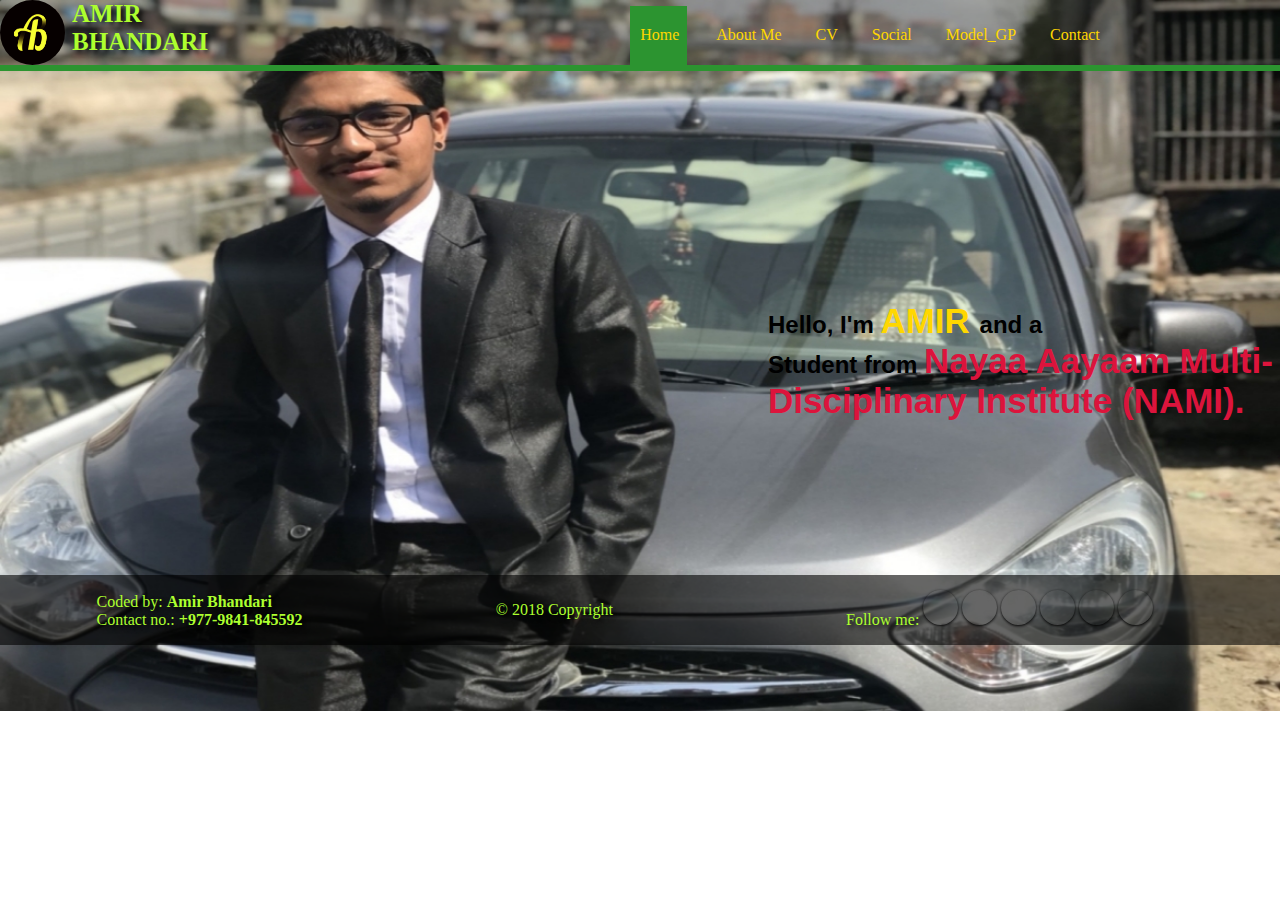
<file: index.html>
<!DOCTYPE html>
<html>
<head> 
<!-- <meta> tag will allow us to make responsive design -->
	<meta charset="utf-8">
	 <meta name="viewport" content="width=device-width, initial-scale=1.0">  
	<title>Welcome</title>
	<!-- <link> tag is used for linking with another HTML document and an external resource CSS stylesheets  -->
	<link rel="stylesheet" type="text/css" href="style.css">
	<link rel="stylesheet" type="text/css" href="http://code.ionicframework.com/ionicons/2.0.1/css/ionicons.min.css">
	<link rel="shortcut icon" type="image/jpg" href="images/fav.png">

</head>
<body class="indexbody">
<!-- <header> tag is used for introductory content. -->
	<header>
	<a href="index.html"><img class="headerlogo" src="images/fav.png"></a>
	<h5>AMIR <br>BHANDARI</h5>
	<nav>
		<!-- <ul> tag is used to create unordered lists. 
		-->
			<ul class="menu">
				<li><a class="homebox" href="index.html">Home </a></li>
				<li><a href="about.html">About Me</a></li>
 				<li><a href="cv.html">CV</a></li>
 				<li><a href="social.html">Social</a></li>
				<li><a href="modelgp.html" target="_blank">Model_GP</a></li>
				<li><a href="contact.html">Contact</a></li>
			</ul>
		</nav>
	</header>
	<div class="bord"></div>
	<div class="hpsent"> 
		<h2>Hello, I'm <span style="color:gold">AMIR </span>
		and a <br>Student from <span style="color:crimson"> Nayaa Aayaam Multi-Disciplinary Institute (NAMI).</span></h2>
	</div>

	<footer>
		<div class="code">
			<p>Coded by: <b>Amir Bhandari</b><br>	
			Contact no.:<b> +977-9841-845592</b>
		</div>
		<div class="cfoot">&copy; 2018 Copyright</div>
			<ul class="ulsite">Follow me:
			<li class="lisite"><a href="http://www.facebook.com/deitylad" target="_blank"><i class="ion-social-facebook"></i></a> </li>			
			<li class="lisite"><a href="https://www.instagram.com/kodex_kenner" target="_blank"><i class="ion-social-instagram"></i></a> </li>
			<li class="lisite"><a href="https://plus.google.com/111239801970114059286" target="_blank"><i class="ion-social-googleplus"></i></a> </li>
			<li class="lisite"><a href="https://www.twitter.com/m3_amirbh" target="_blank"><i class="ion-social-twitter"></i></a> </li>
			<li class="lisite"><a href="https://www.linkedin.com/in/amir-bhandari-79bb7315a/" target="_blank"><i class="ion-social-linkedin"></i></a> </li>
			<li class="lisite"><a href="https://github.com/mecoder01" target="_blank"><i class="ion-social-github"></i></a></li>
		</ul>
	</footer>
</body>
</html>
</file>
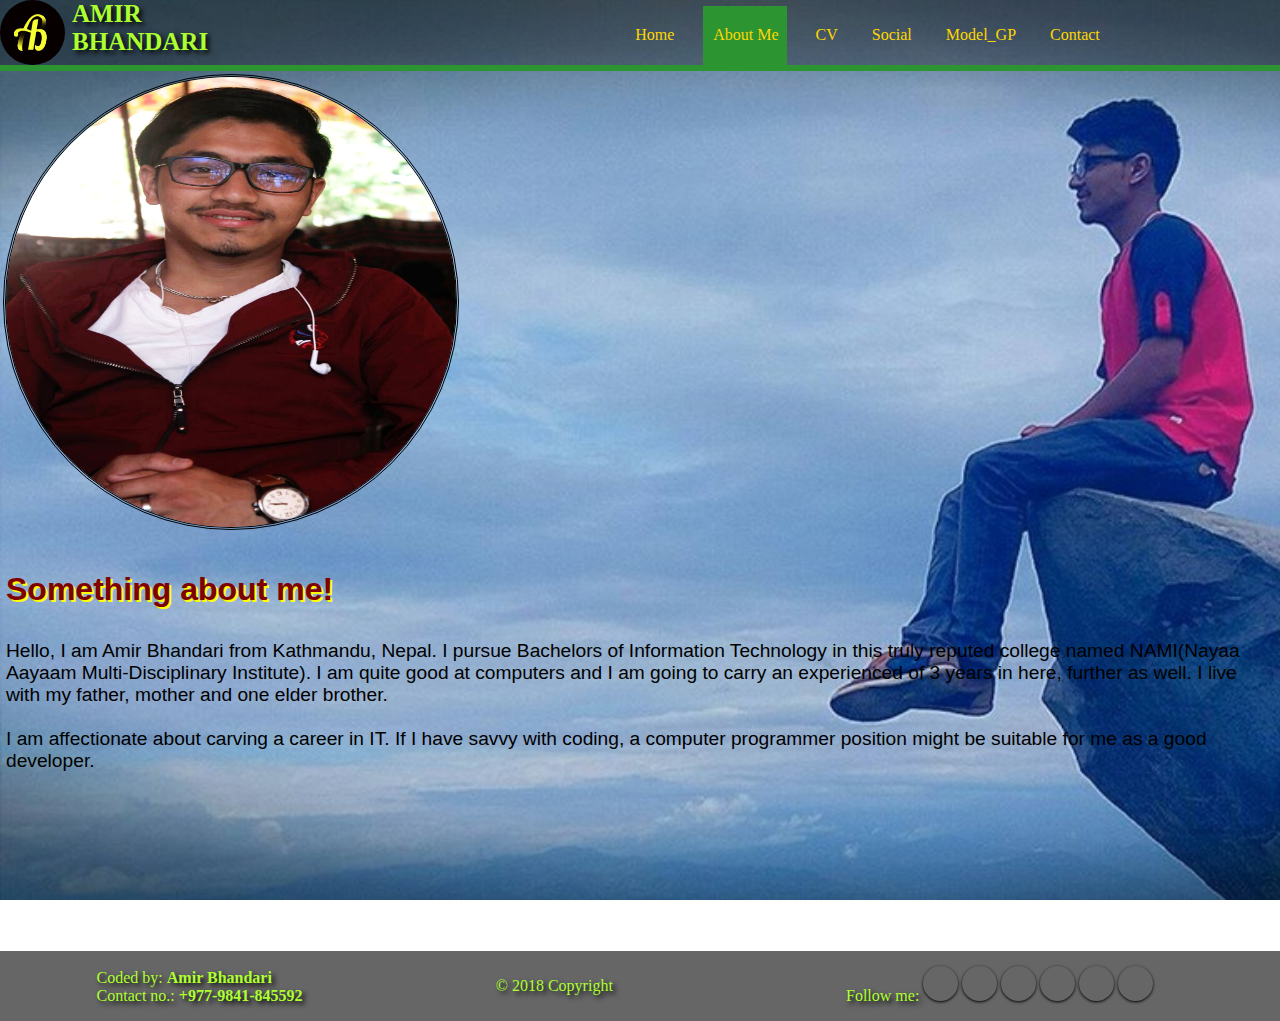
<file: about.html>
<!DOCTYPE html>
<html>
<head> 
<!-- <meta> tag will allow us to make responsive design -->
	<meta charset="utf-8">
	 <meta name="viewport" content="width=device-width, initial-scale=1.0">  
	<title>About Me</title>
	<!-- <link> tag is used for linking with another HTML document and an external resource CSS stylesheets  -->
	<link rel="stylesheet" type="text/css" href="style.css">
	<link rel="stylesheet" type="text/css" href="http://code.ionicframework.com/ionicons/2.0.1/css/ionicons.min.css">
	<link rel="shortcut icon" type="image/jpg" href="images/fav.png">
</head>
<body class="aboutbody">
<!-- <header> tag is used for introductory content. -->
	<header>
		<a href="index.html" class="hedlog"> <img class="headerlogo" src="images/fav.png"> </a>
		<h5>AMIR <br>BHANDARI</h5>
		<!-- <nav> tag is section of page used for navigating a links within the current document or other document. -->
		<nav>  
		<!-- <ul> tag is used to create unordered lists.-->
			<ul class="menu">
				<li><a href="index.html">Home </a></li>
				<li><a class="aboutbox" href="about.html">About Me</a></li>
 				<li><a href="cv.html">CV</a></li>
 				<li><a href="social.html">Social</a></li>
				<li><a href="modelgp.html" target="_blank">Model_GP</a></li>
				<li><a href="contact.html">Contact</a></li>
			</ul>
		</nav>
	</header>
	<div class="bord"></div>
	<!-- <div> tag is used for enclosing other pages and divides into different section. -->
	<section class="aboutsect">
	<img class="picture" src="images/meamir.jpg">
		<div class="sentence">
		<h3>Something about me!</h3>
			<p>Hello, I am Amir Bhandari from Kathmandu, Nepal. I pursue Bachelors of Information Technology in this truly reputed college named NAMI(Nayaa Aayaam Multi-Disciplinary Institute). I am quite good at computers and I am going to carry an experienced of 3 years in here, further as well. I live with my father, mother and one elder brother.
			<br><br>
			I am affectionate about carving a career in IT. If I have savvy with coding, a computer programmer position might be suitable for me as a good developer.
			</font></p>
		</div>
		
	</section>
	<!-- <footer> tag is used as a footer for a report or document -->
	<footer>
		<div class="code">
			<p>Coded by: <b>Amir Bhandari</b><br>	
			Contact no.:<b> +977-9841-845592</b>
		</div>
		<div class="cfoot">&copy; 2018 Copyright</div>
		
			<ul class="ulsite">Follow me:
			<li class="lisite"><a href="http://www.facebook.com/deitylad" target="_blank"><i class="ion-social-facebook"></i></a> </li>			
			<li class="lisite"><a href="https://www.instagram.com/kodex_kenner" target="_blank"><i class="ion-social-instagram"></i></a> </li>
			<li class="lisite"><a href="https://plus.google.com/111239801970114059286" target="_blank"><i class="ion-social-googleplus"></i></a> </li>
			<li class="lisite"><a href="https://www.twitter.com/m3_amirbh" target="_blank"><i class="ion-social-twitter"></i></a> </li>
			<li class="lisite"><a href="https://www.linkedin.com/in/amir-bhandari-79bb7315a/" target="_blank"><i class="ion-social-linkedin"></i></a> </li>
			<li class="lisite"><a href="https://github.com/mecoder01" target="_blank"><i class="ion-social-github"></i></a></li>

		</ul>
	</footer>
	</body>
	</html>
</file>
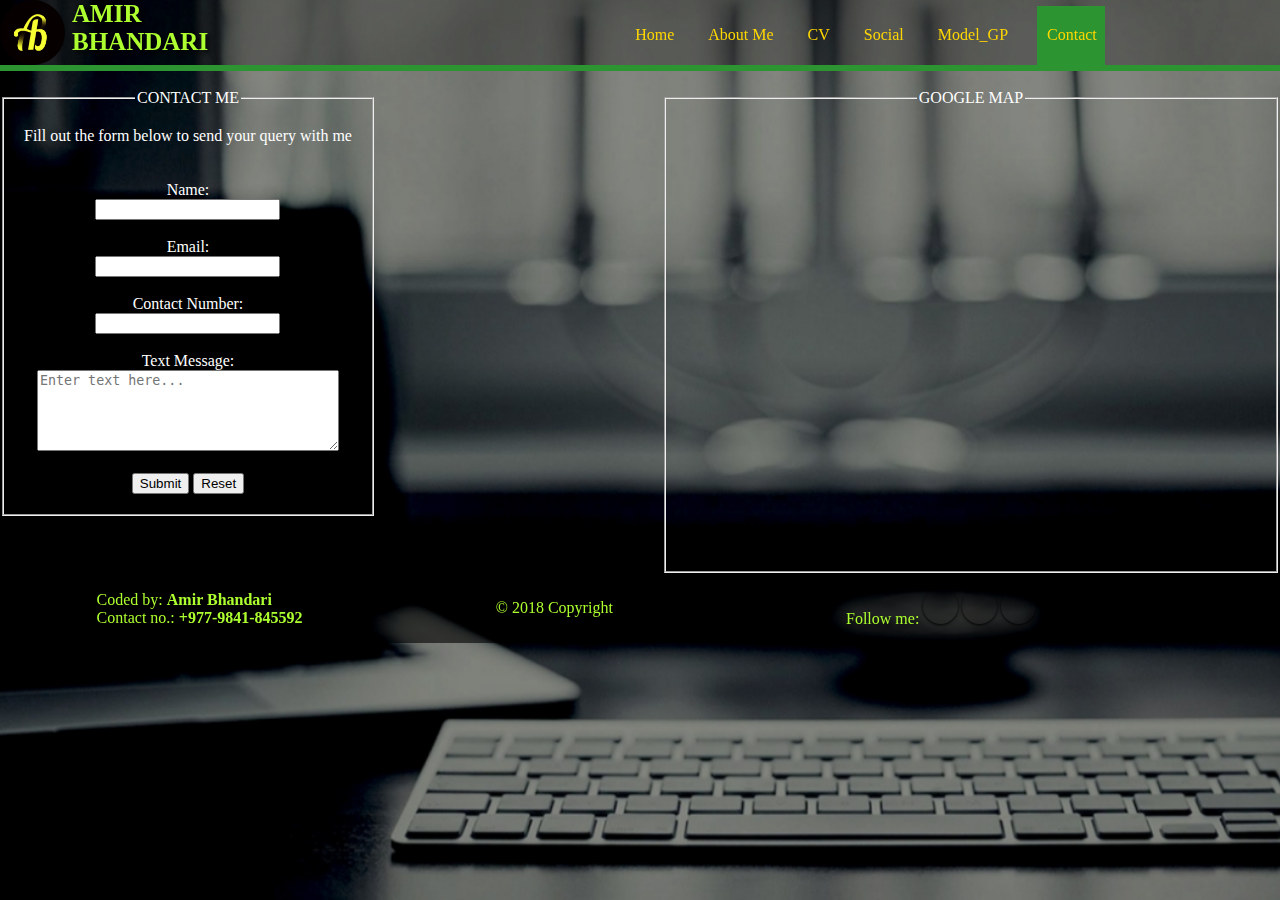
<file: contact.html>
<!DOCTYPE html>
<html>
<head> 
<!-- <meta> tag will allow us to make responsive design -->
	<meta charset="utf-8">
	 <meta name="viewport" content="width=device-width, initial-scale=1.0">  
	<title>Contact</title>
	<!-- <link> tag is used for linking with another HTML document and an external resource CSS stylesheets  -->
	<link rel="stylesheet" type="text/css" href="style.css">
	<link rel="stylesheet" type="text/css" href="http://code.ionicframework.com/ionicons/2.0.1/css/ionicons.min.css">
	<link rel="shortcut icon" type="image/jpg" href="images/fav.png">
</head>
<body class="contactbody">
<!-- <header> tag is used for introductory content. -->

	<header>
		<a href="index.html"><img class="headerlogo" src="images/fav.png"></a>
		<h5>AMIR <br>BHANDARI</h5>
			<nav>
		<!-- <ul> tag is used to create unordered lists.-->
			<ul class="menu">
				<li><a href="index.html">Home </a></li>
				<li><a href="about.html">About Me</a></li>
 				<li><a href="cv.html">CV</a></li>
 				<li><a href="social.html">Social</a></li>
				<li><a href="modelgp.html" target="_blank">Model_GP</a></li>
				<li><a class="contactbox" href="contact.html">Contact</a></li>
			</ul>
		</nav>
	</header>
	<div class="bord"></div><br>
	<section class="contactsect">
	<fieldset>
	<legend>CONTACT ME</legend>
	Fill out the form below to send your query with me<br><br><br>
	<form action="mailto:someone@example.com" method="post" enctype="text/plain"  class="fill"> 
			Name:<br>
			<input type="text" name="firstname"><br><br>
			Email:<br>
			<input type="text" name="email"><br><br>
			Contact Number:<br>
			<input type="tel" name="usertel"><br><br>
			Text Message:<br>
			<textarea name="comment" form="usrform" cols="35" rows="5" placeholder="Enter text here..." ></textarea><br><br>
			<input type="Submit" name="Submit" value="Submit">	
			<input type="Reset" name="Reset" value="Reset">
		</form>
	</fieldset>
	<fieldset class="gmap">
	<legend>GOOGLE MAP</legend>
	<iframe src="https://www.google.com/maps/embed?pb=!1m18!1m12!1m3!1d3531.393148132415!2d85.35794201460997!3d27.736017330839267!2m3!1f0!2f0!3f0!3m2!1i1024!2i768!4f13.1!3m3!1m2!1s0x39eb1be3ffffffff%3A0x49beb53adcf876b6!2sGreen+Valley!5e0!3m2!1sen!2snp!4v1523283495646" width="600" height="450" frameborder="0" style="border:0" allowfullscreen></iframe></fieldset>
	</section>
	
	<footer>
		<div class="code">
			<p>Coded by: <b>Amir Bhandari</b><br>	
			Contact no.:<b> +977-9841-845592</b>
		</div>
		<div class="cfoot">&copy; 2018 Copyright</div>
			<ul class="ulsite">Follow me:
			<li class="lisite"><a href="http://www.facebook.com/deitylad" target="_blank"><i class="ion-social-facebook"></i></a> </li>			
			<li class="lisite"><a href="https://www.instagram.com/kodex_kenner" target="_blank"><i class="ion-social-instagram"></i></a> </li>
			<li class="lisite"><a href="https://plus.google.com/111239801970114059286" target="_blank"><i class="ion-social-googleplus"></i></a> </li>
			<li class="lisite"><a href="https://www.twitter.com/m3_amirbh" target="_blank"><i class="ion-social-twitter"></i></a> </li>
			<li class="lisite"><a href="https://www.linkedin.com/in/amir-bhandari-79bb7315a/" target="_blank"><i class="ion-social-linkedin"></i></a> </li>
			<li class="lisite"><a href="https://github.com/mecoder01" target="_blank"><i class="ion-social-github"></i></a></li>
		</ul>
	</footer>
</body>
</html>
</file>
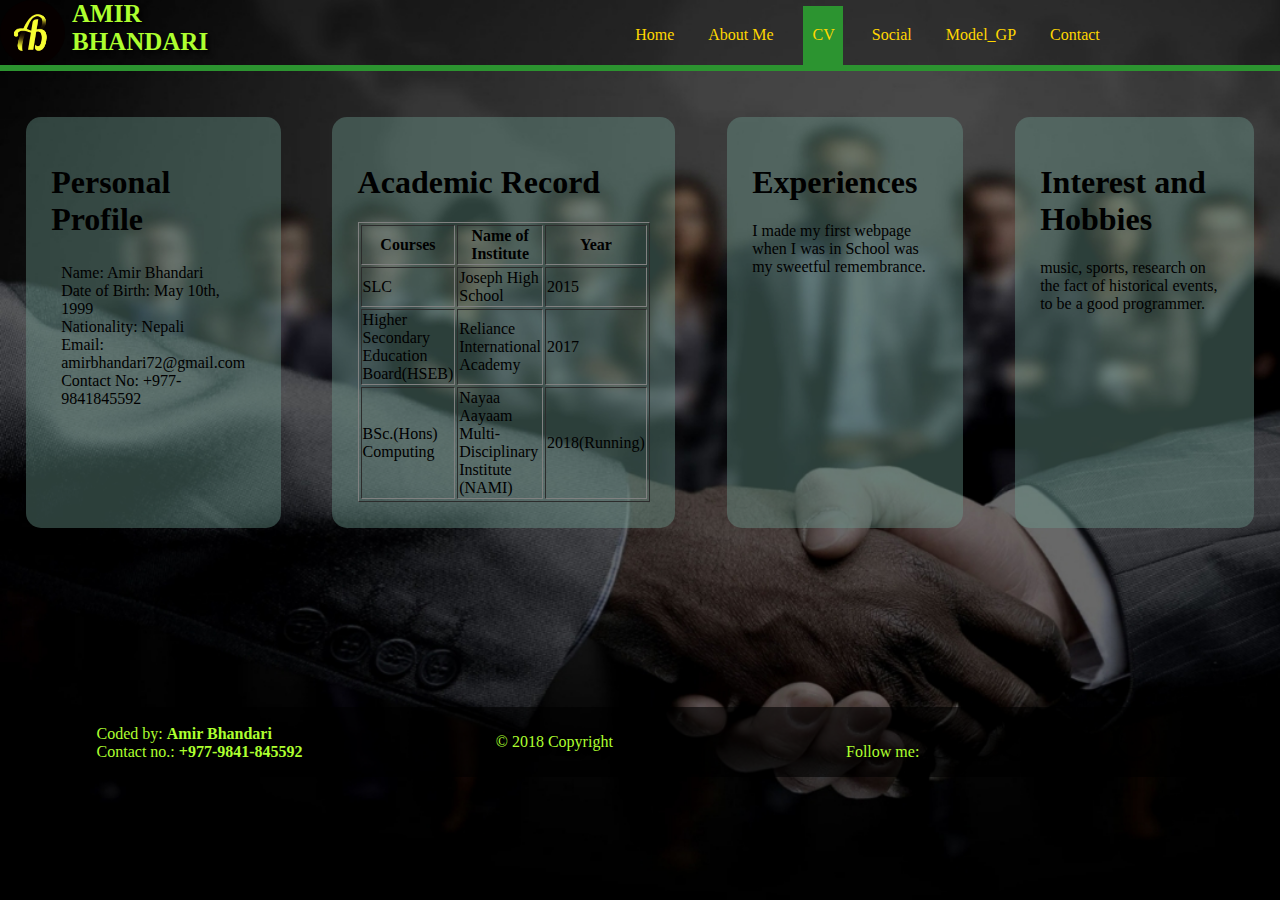
<file: cv.html>
<!DOCTYPE html>
<html>
<head> 
<!-- <meta> tag will allow us to make responsive design -->
	<meta charset="utf-8">
	 <meta name="viewport" content="width=device-width, initial-scale=1.0">  
	<title>CV</title>
	<!-- <link> tag is used for linking with another HTML document and an external resource CSS stylesheets  -->
	<link rel="stylesheet" type="text/css" href="style.css">
	<link rel="stylesheet" type="text/css" href="http://code.ionicframework.com/ionicons/2.0.1/css/ionicons.min.css">
	<link rel="shortcut icon" type="image/jpg" href="images/fav.png">
</head>
<body class="cvbody">
<!-- <header> tag is used for introductory content. -->
	<header>
		<a href="index.html"> <img class="headerlogo" src="images/fav.png"> </a>
		<h5>AMIR <br>BHANDARI</h5>
			<nav>
		<!-- <ul> tag is used to create unordered lists.-->
			<ul class="menu">
				<li><a href="index.html">Home </a></li>
				<li><a href="about.html">About Me</a></li>
 				<li><a class="cvbox" href="cv.html">CV</a></li>
 				<li><a href="social.html">Social</a></li>
				<li><a href="modelgp.html" target="_blank">Model_GP</a></li>
				<li><a href="contact.html">Contact</a></li>
			</ul>
		</nav>
	</header>
	<div class="bord"></div>
	<section class="cvsect">
	<article class="profile">
		<h1>Personal Profile</h1>
		<ul class="myprofile">
			<li>Name: Amir Bhandari</li>
			<li>Date of Birth: May 10th, 1999</li>
			<li>Nationality: Nepali</li>
			<li>Email: amirbhandari72@gmail.com</li>
			<li>Contact No: +977-9841845592</li>
		</ul>
	</article>
	<article class="academic">
		<h1>Academic Record</h1>
		<table style="width:100%" border="1">
			<tr>
	 		   <th>Courses</th>
	 		   <th>Name of Institute</th>
	 		   <th>Year</th>
			</tr>

			<tr>
    			<td>SLC</td>
   				<td>Joseph High School</td>
    			<td>2015</td>
 			</tr>
			<tr>
				<td>Higher Secondary Education Board(HSEB)</td>
				<td>Reliance International Academy</td>
				<td>2017</td>
			</tr>
			<tr>
				<td>BSc.(Hons) Computing</td>
				<td>Nayaa Aayaam Multi-Disciplinary Institute (NAMI)</td>
				<td>2018(Running)</td>
			</tr>
		</table> 
	</article>
	<article class="experience">
		<h1>Experiences</h1>
			I made my first webpage when I was in School was my sweetful remembrance.
			


	</article>
	<article class="interest">
		<h1>Interest and Hobbies</h1>
			music, sports, research on the fact of historical events, to be a good programmer.
	</article>	
	</section>	
	<footer>
		<div class="code">
			<p>Coded by: <b>Amir Bhandari</b><br>	
			Contact no.:<b> +977-9841-845592</b>
		</div>
		<div class="cfoot">&copy; 2018 Copyright</div>	
			<ul class="ulsite">Follow me:
			<li class="lisite"><a href="http://www.facebook.com/deitylad" target="_blank"><i class="ion-social-facebook"></i></a> </li>			
			<li class="lisite"><a href="https://www.instagram.com/kodex_kenner" target="_blank"><i class="ion-social-instagram"></i></a> </li>
			<li class="lisite"><a href="https://plus.google.com/111239801970114059286" target="_blank"><i class="ion-social-googleplus"></i></a> </li>
			<li class="lisite"><a href="https://www.twitter.com/m3_amirbh" target="_blank"><i class="ion-social-twitter"></i></a> </li>
			<li class="lisite"><a href="https://www.linkedin.com/in/amir-bhandari-79bb7315a/" target="_blank"><i class="ion-social-linkedin"></i></a> </li>
			<li class="lisite"><a href="https://github.com/mecoder01" target="_blank"><i class="ion-social-github"></i></a></li>
		</ul>
	</footer>
</body>
</html>
</file>
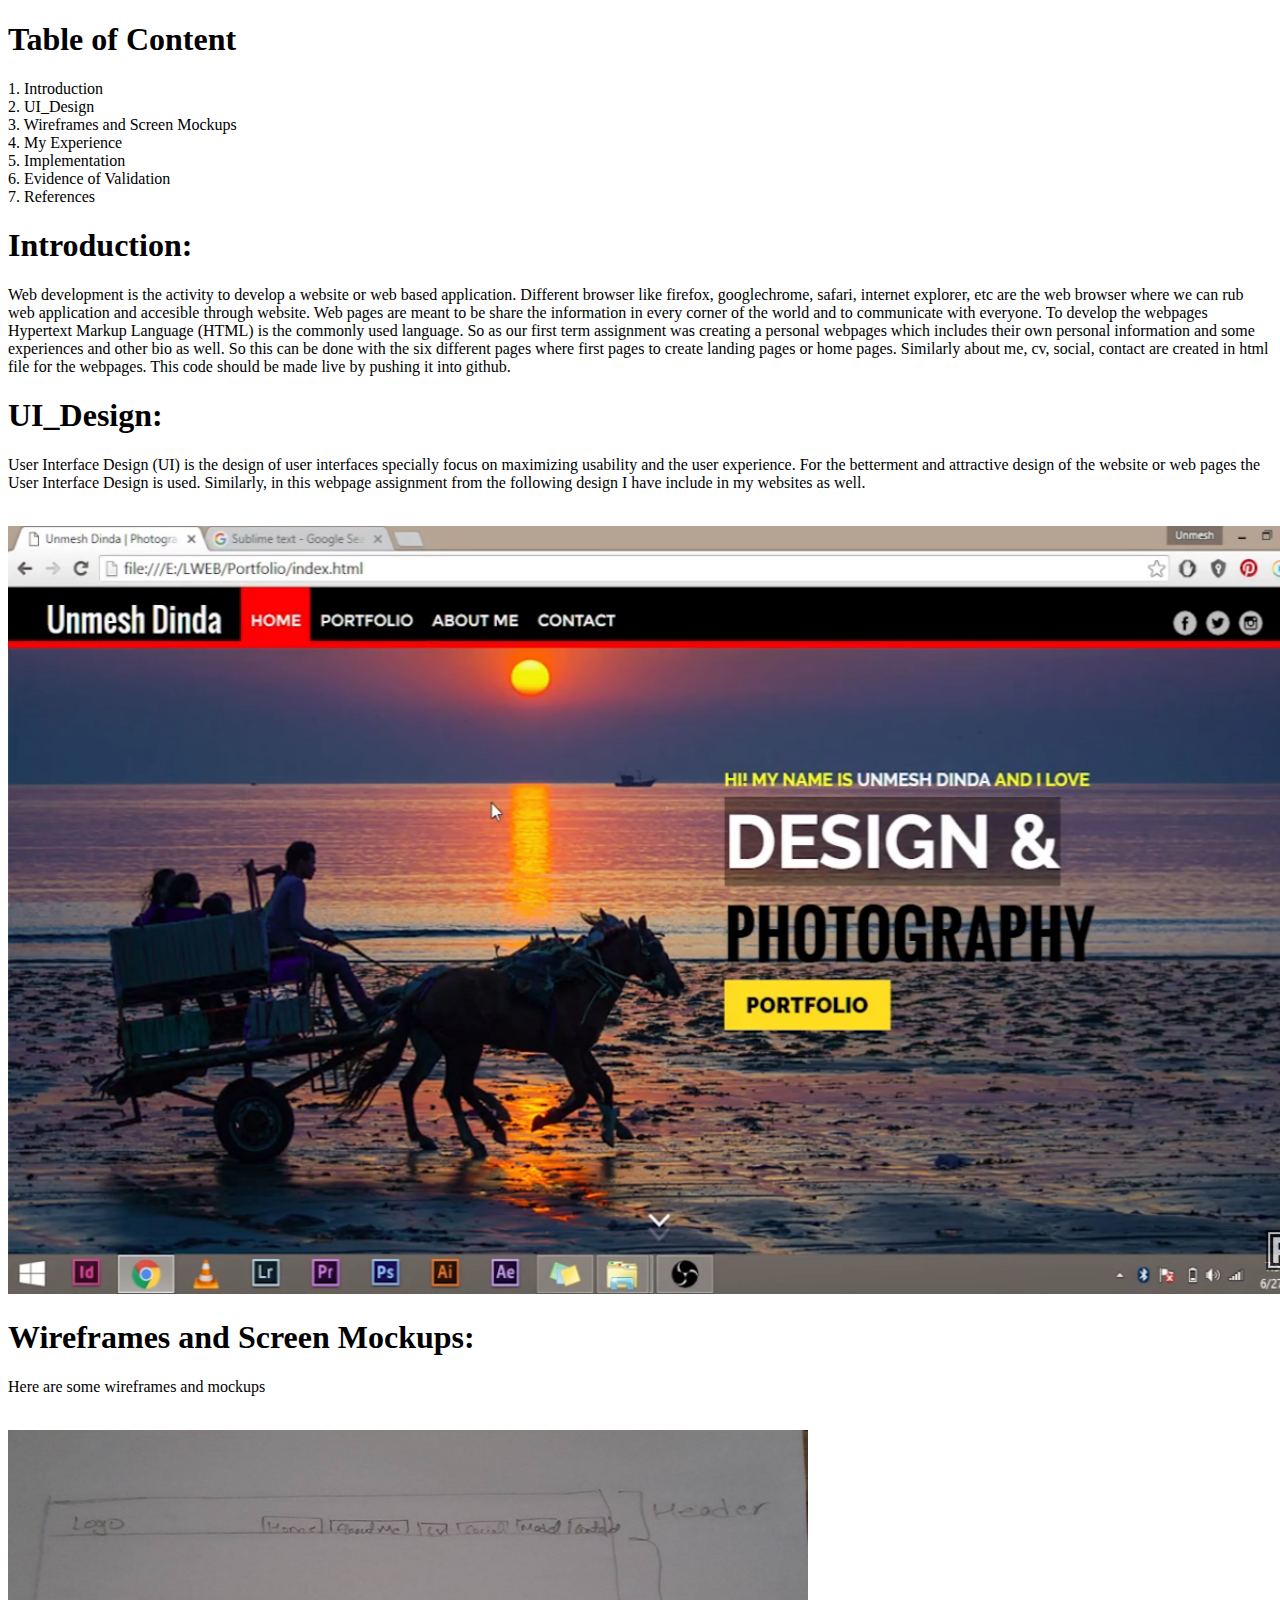
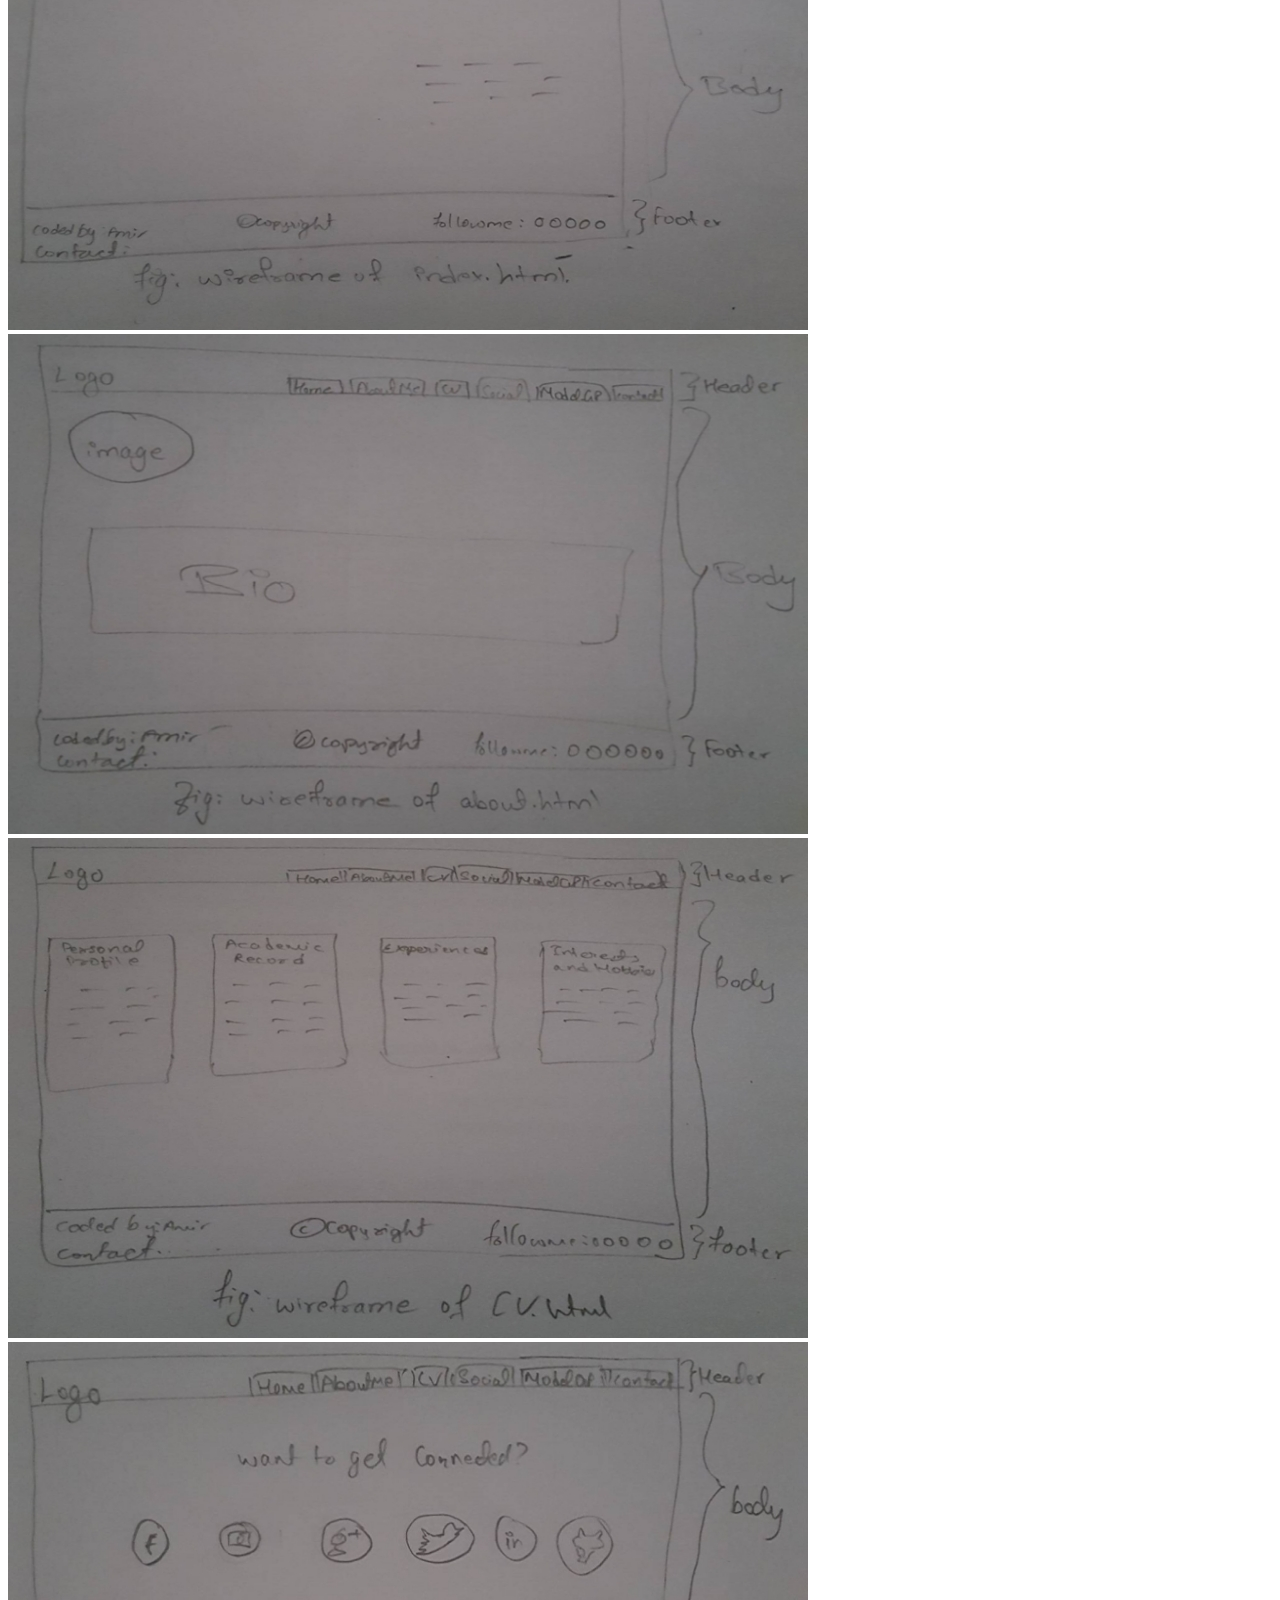
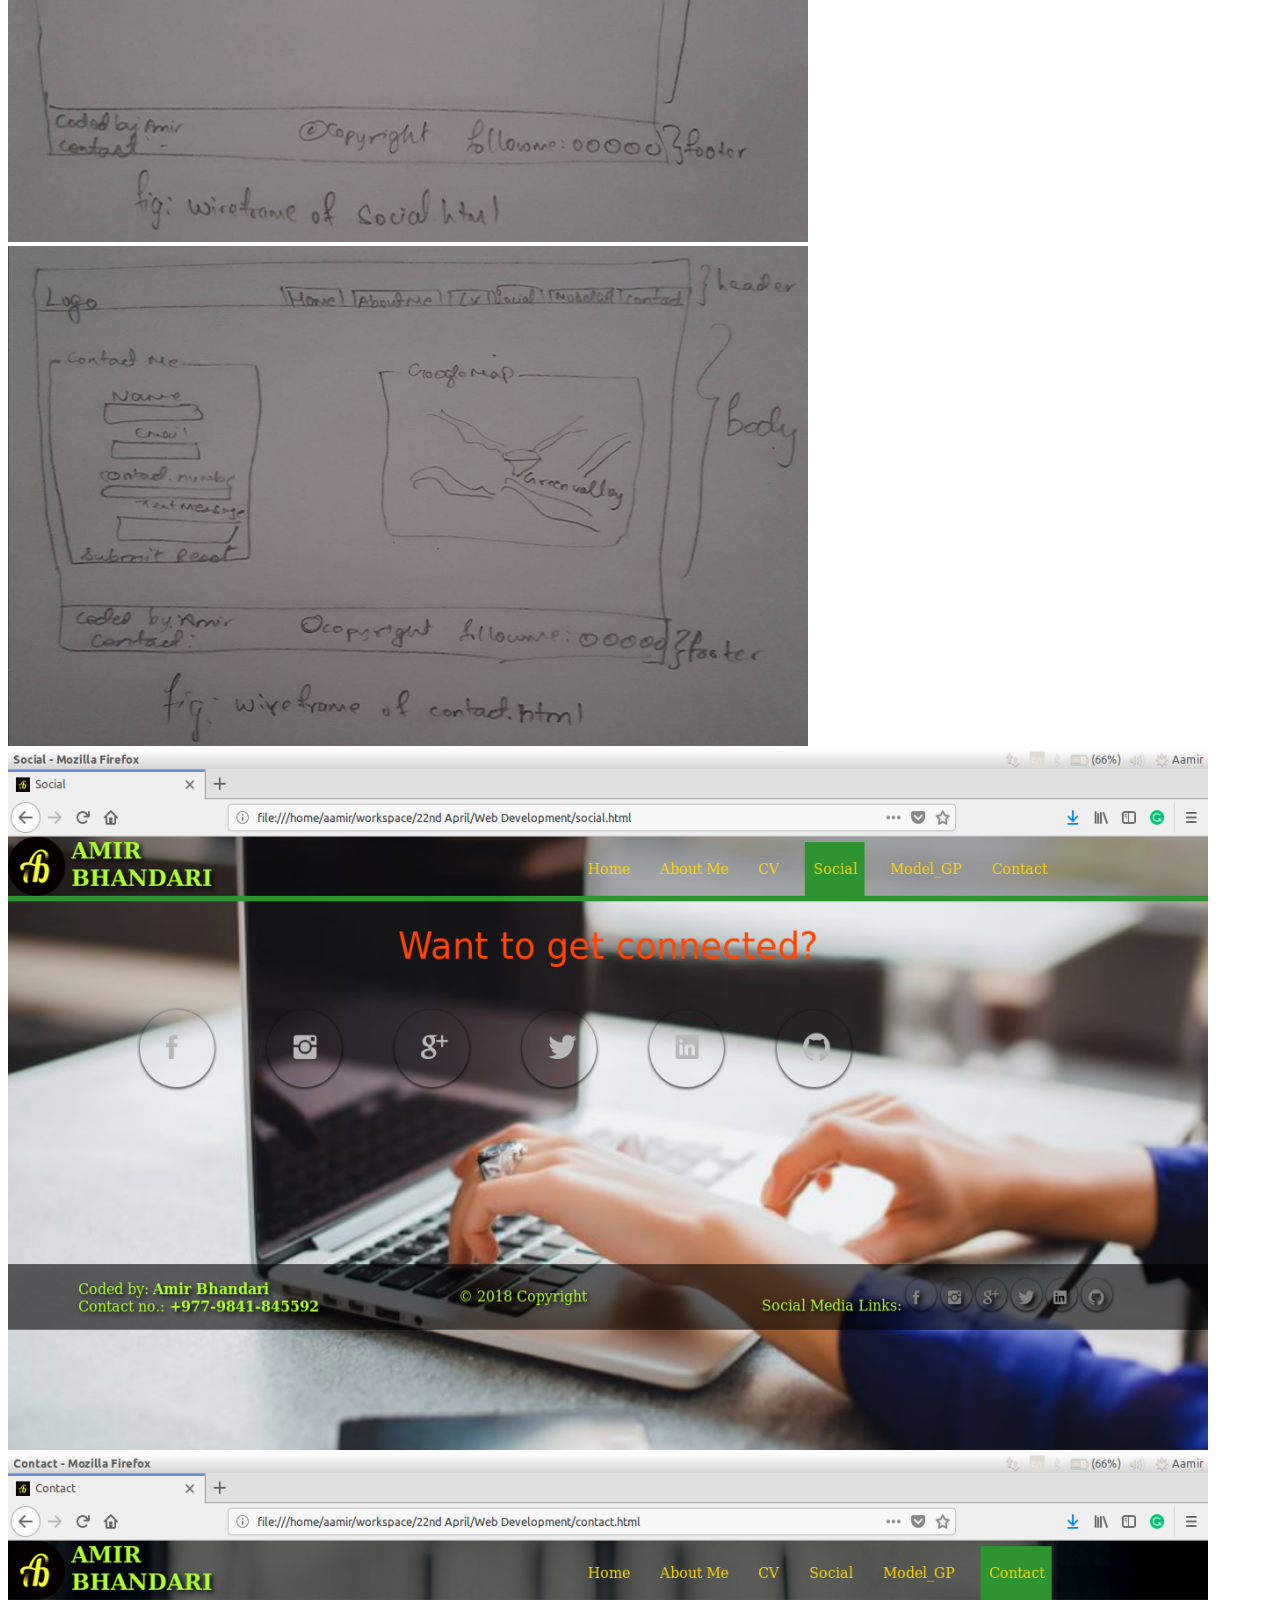
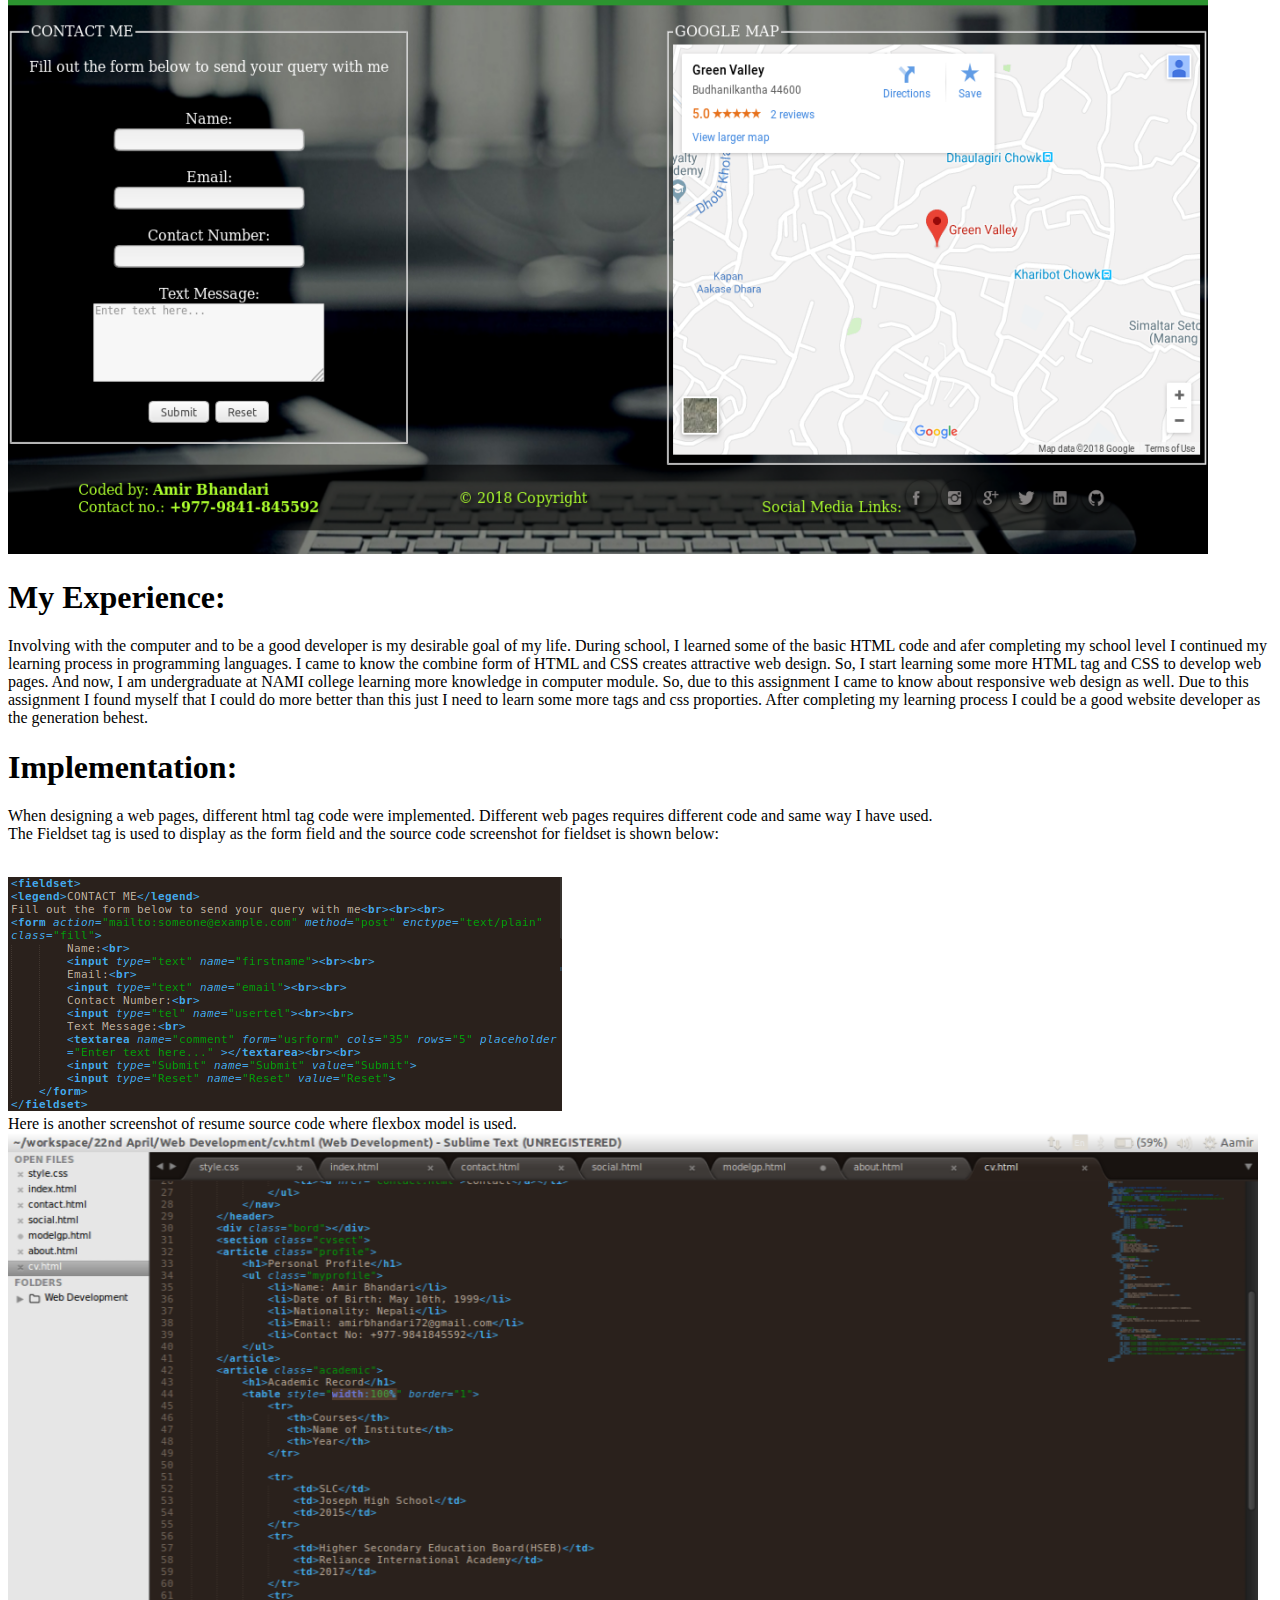
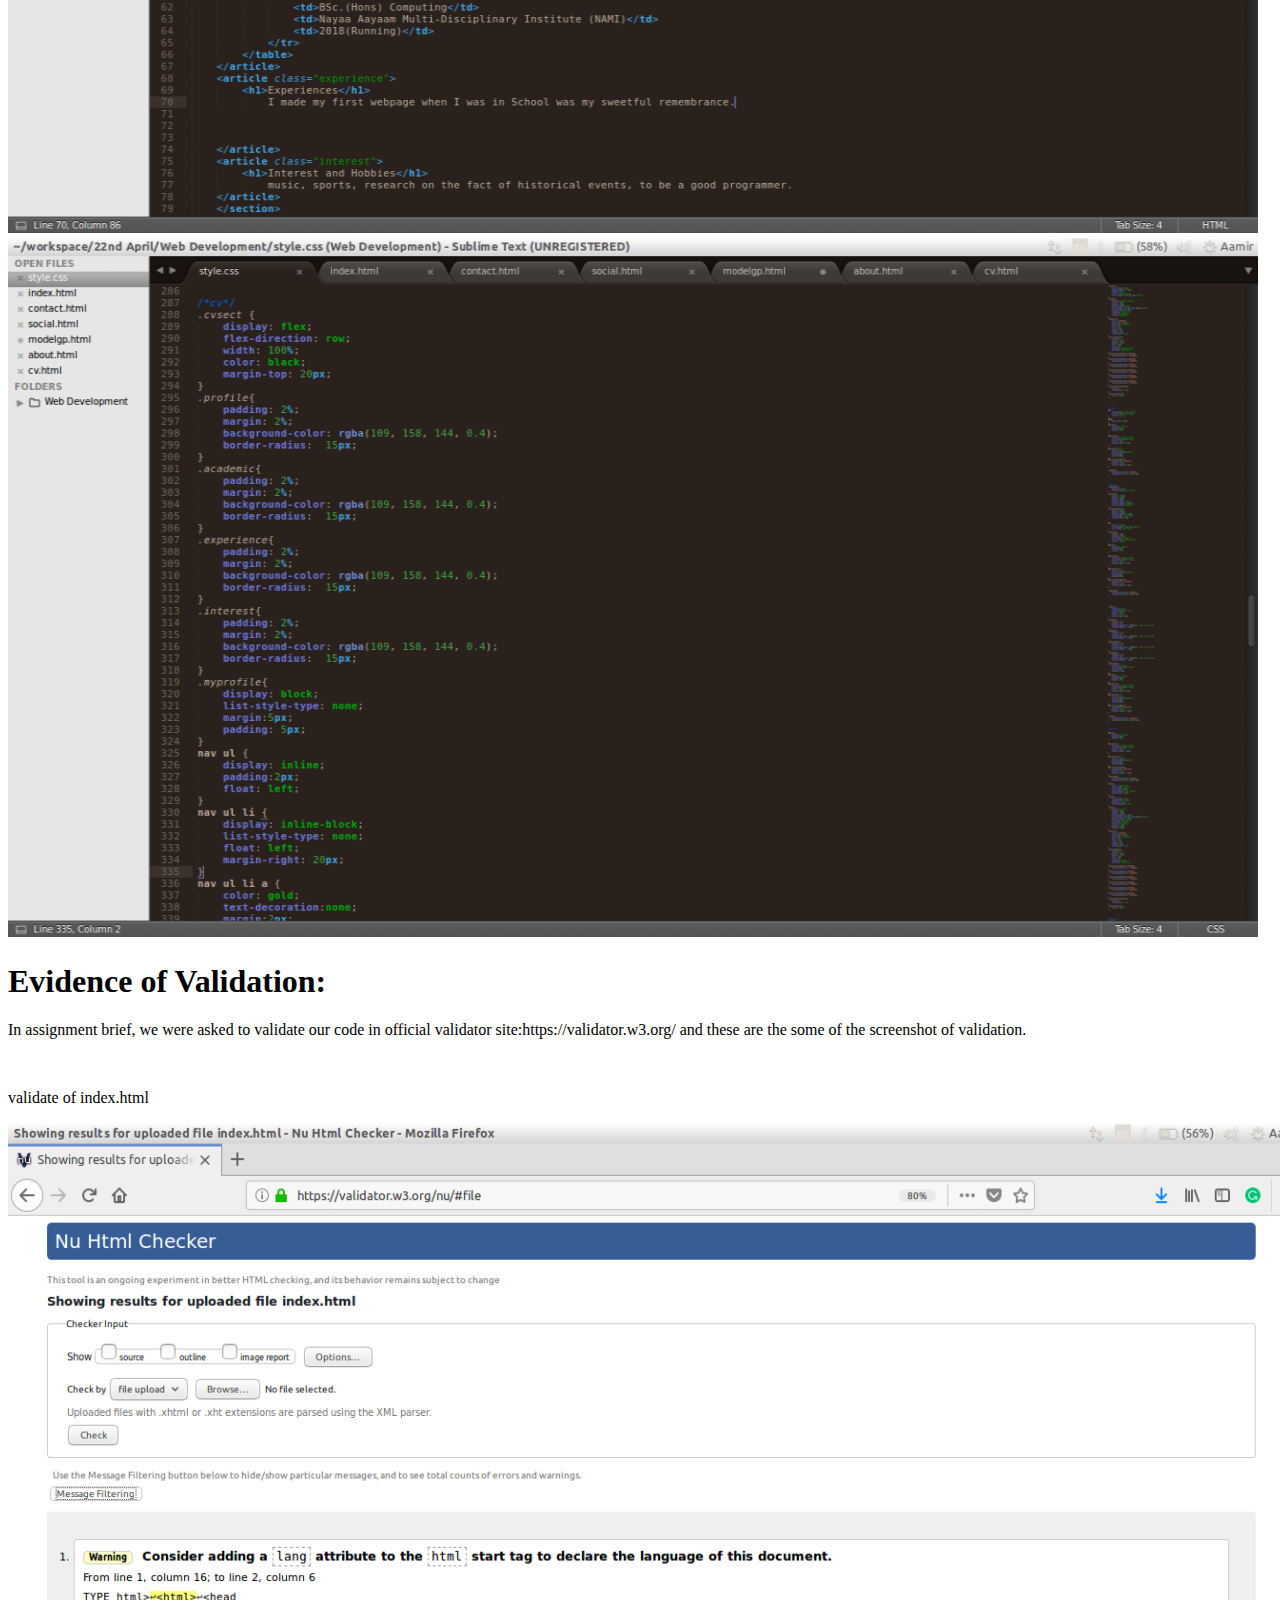
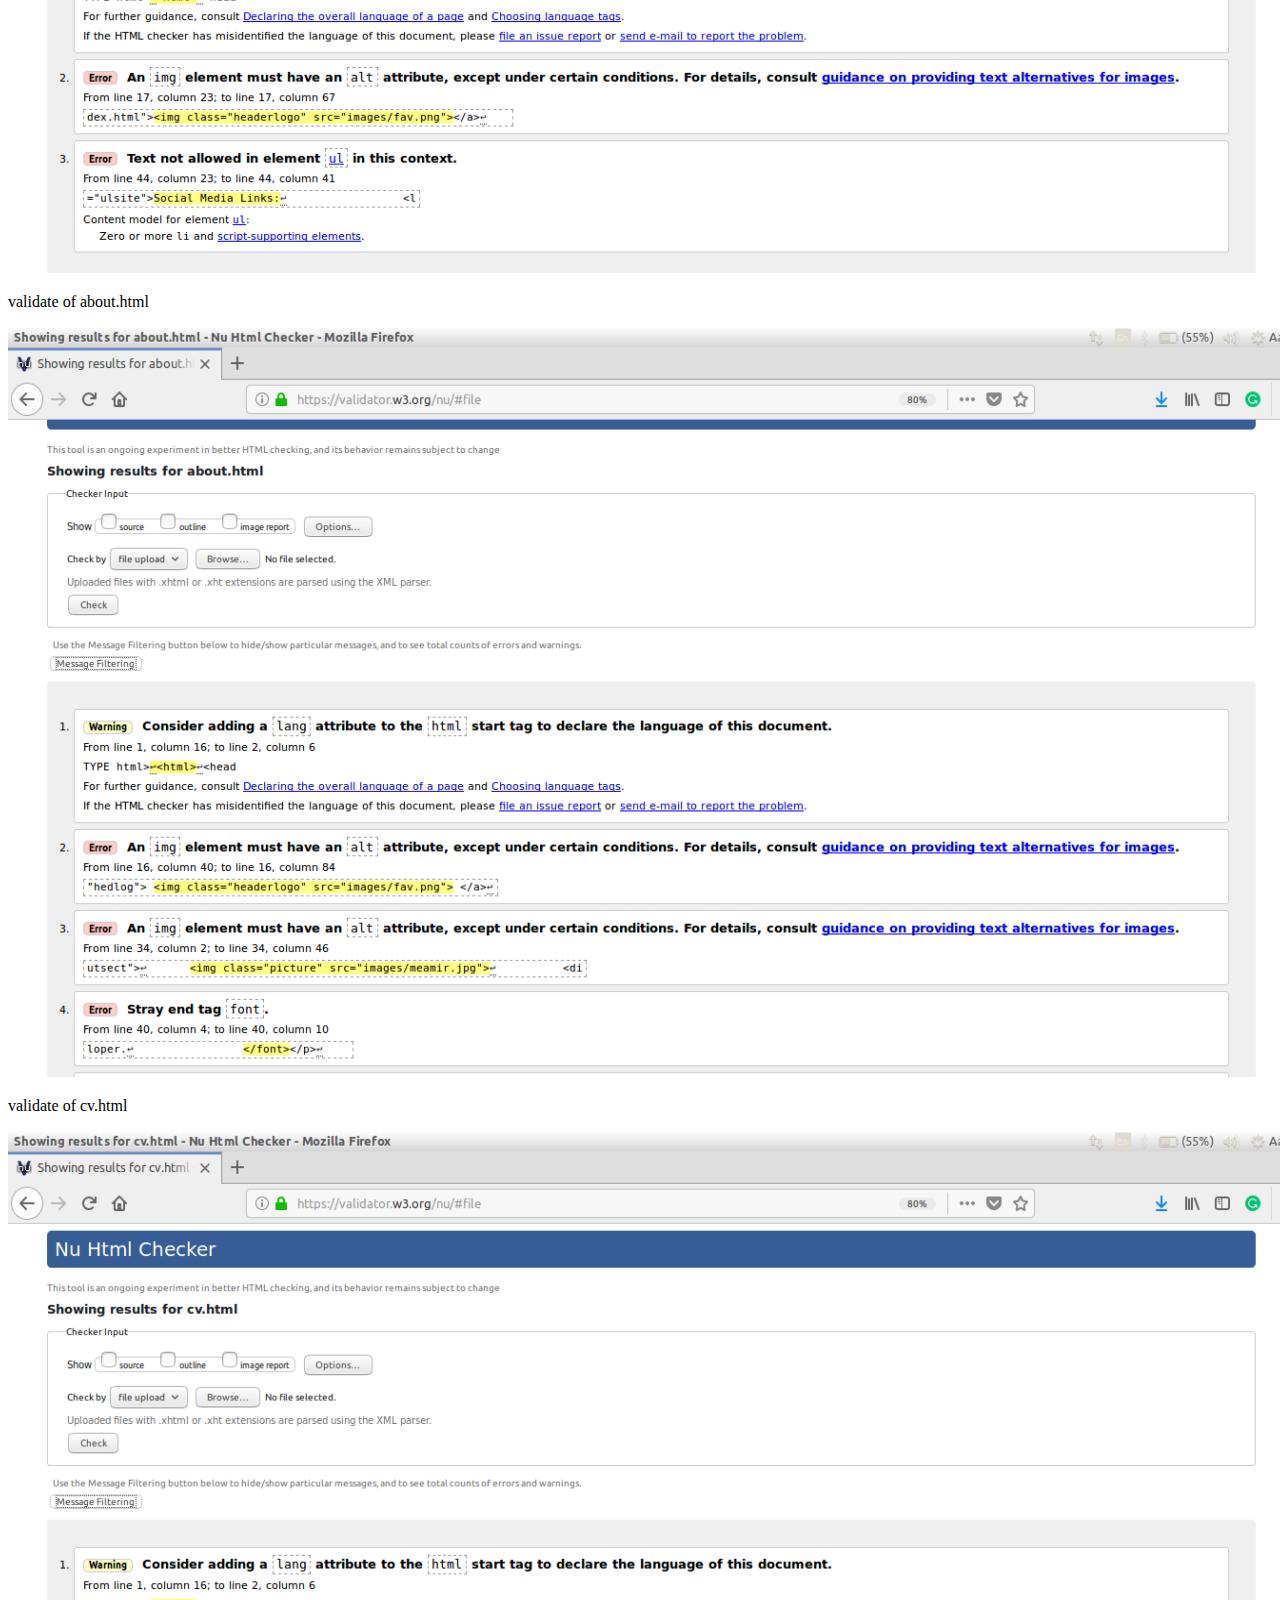
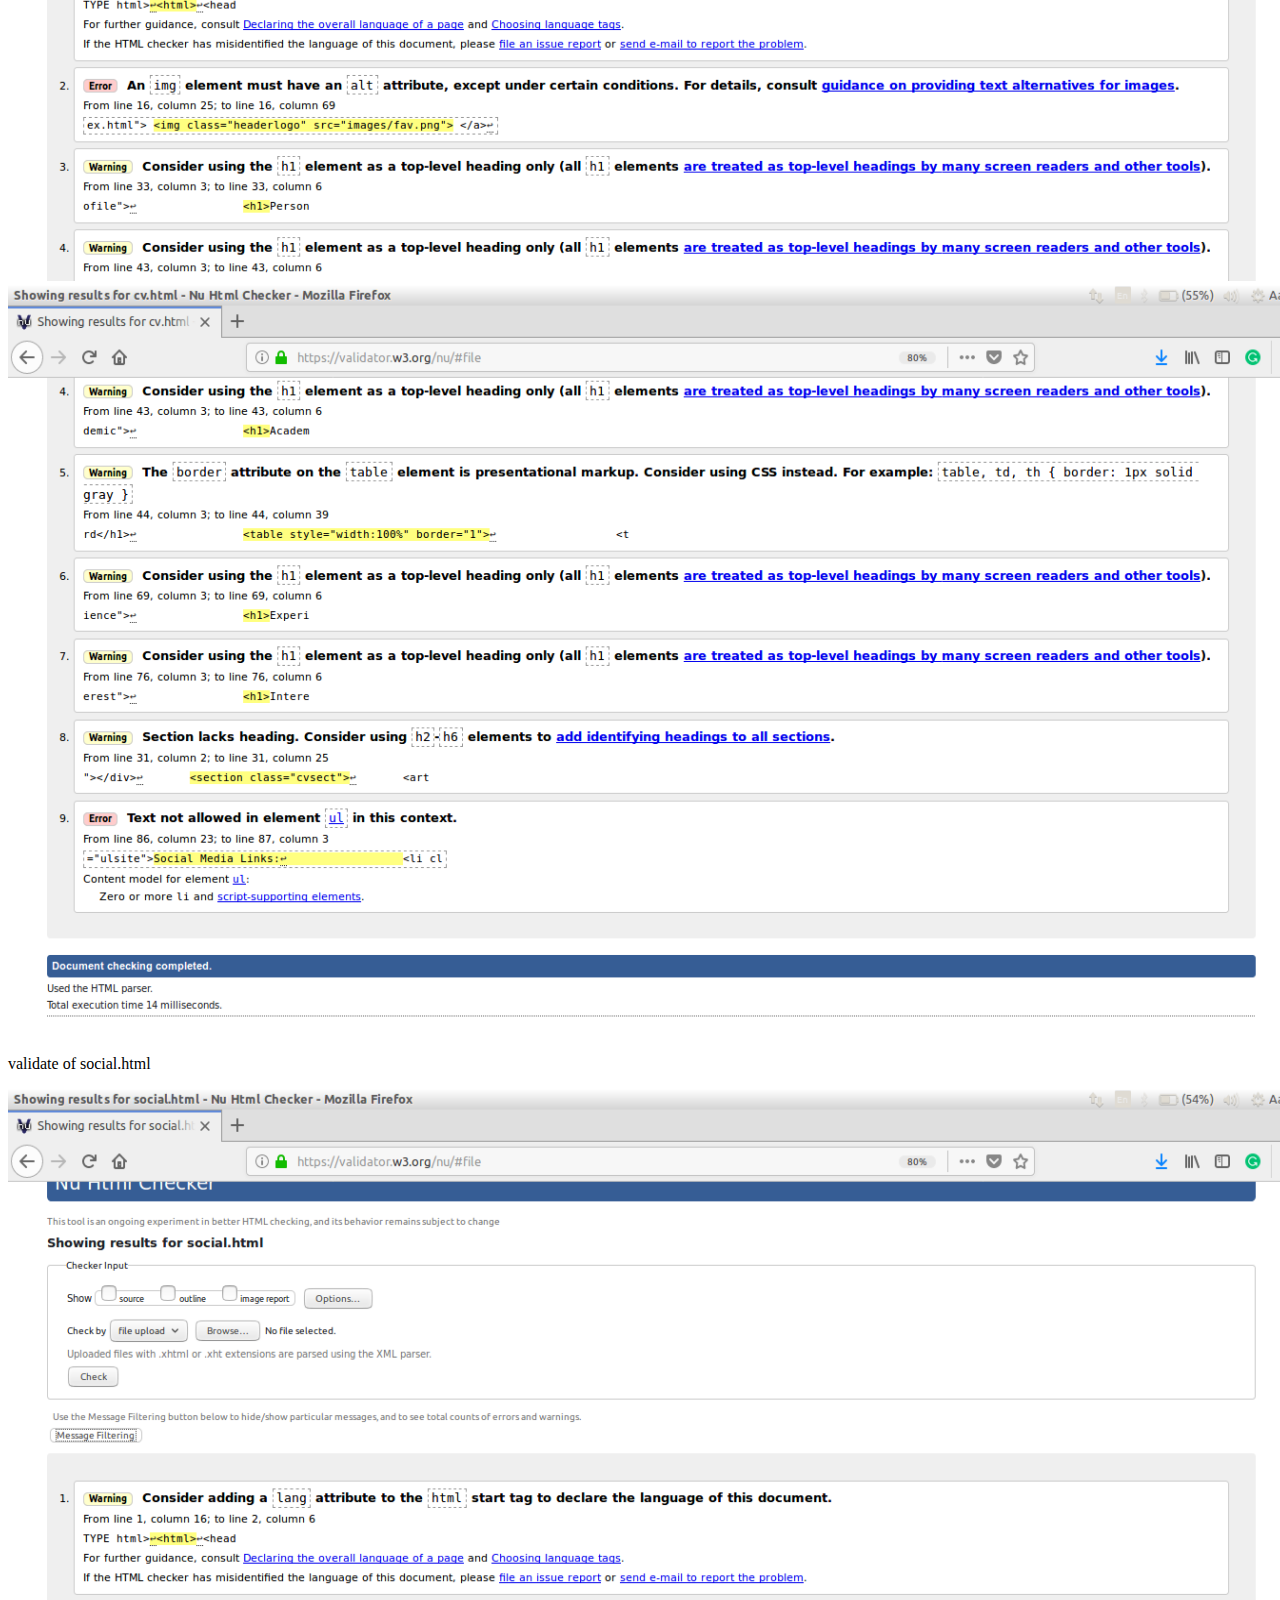
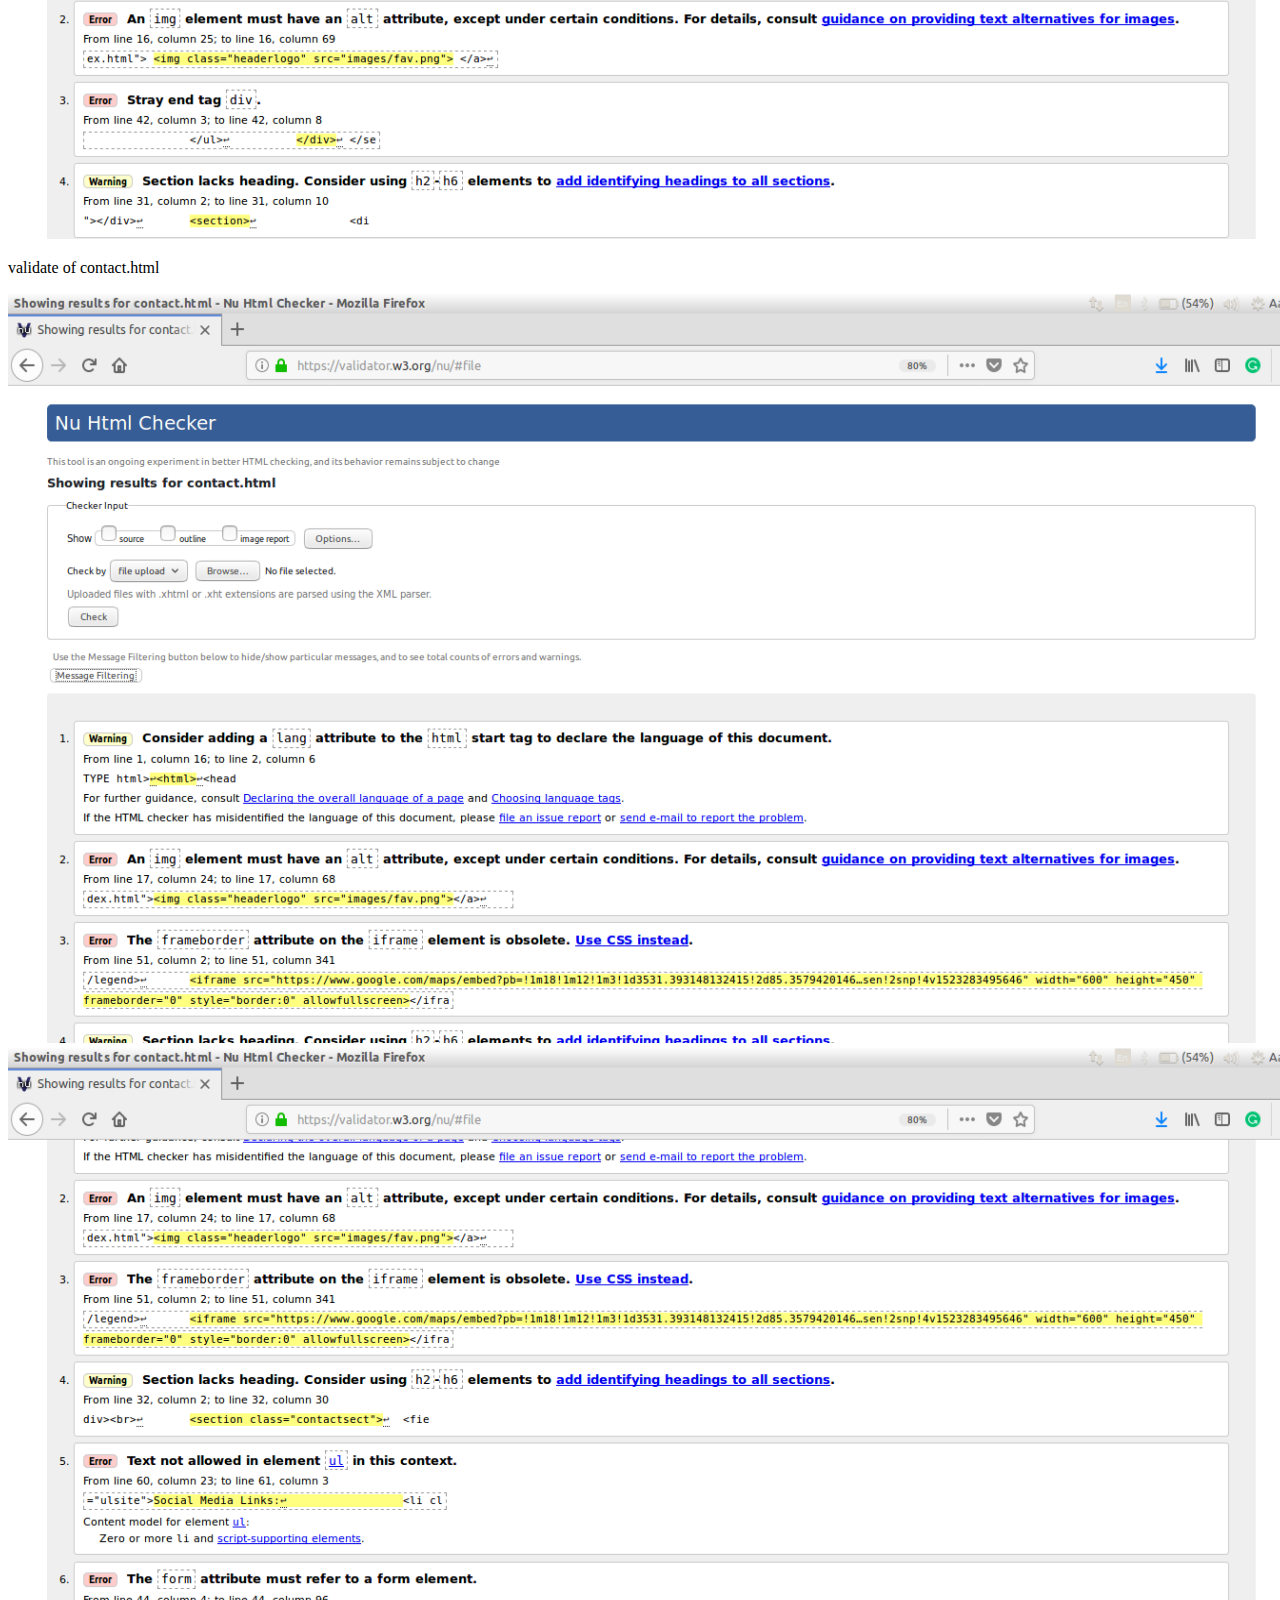
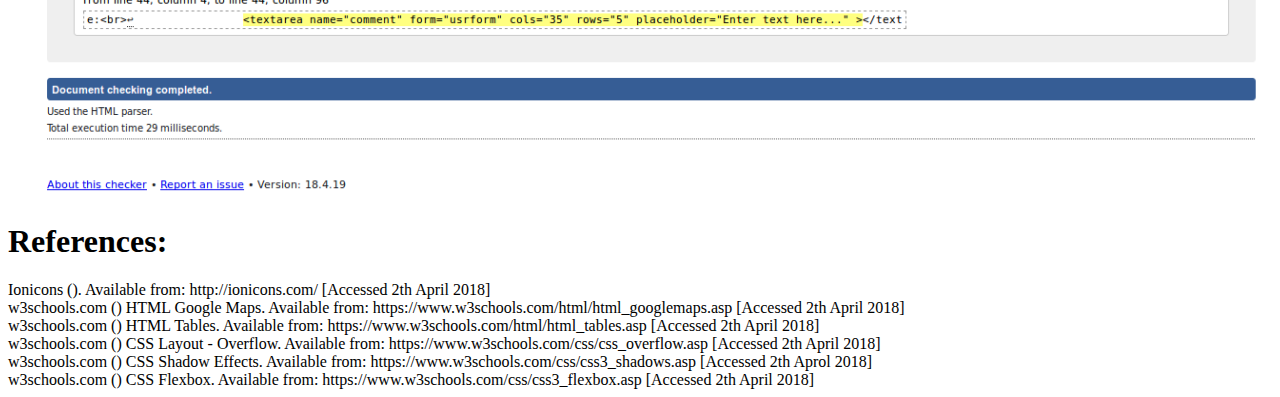
<file: modelgp.html>
<!DOCTYPE html>
<html>
<head> 
<!-- <meta> tag will allow us to make responsive design -->
	<meta charset="utf-8">
	 <meta name="viewport" content="width=device-width, initial-scale=1.0">  
	<title>Model GP</title>
	<!-- <link> tag is used for linking with another HTML document and an external resource CSS stylesheets  -->
	<link rel="stylesheet" type="text/css" href="style.css">
	<link rel="stylesheet" type="text/css" href="http://code.ionicframework.com/ionicons/2.0.1/css/ionicons.min.css">
	<link rel="shortcut icon" type="image/jpg" href="images/fav.png">
</head>
<body>
<h1>Table of Content</h1>
1. Introduction<br>
2. UI_Design<br>
3. Wireframes and Screen Mockups<br>
4. My Experience<br>
5. Implementation<br>
6. Evidence of Validation<br>
7. References<br>


<h1>Introduction:</h1>
<p>Web development is the activity to develop a website or web based application. Different browser like firefox, googlechrome, safari, internet explorer, etc are the web browser where we can rub web application and accesible through website. Web pages are meant to be share the information in every corner of the world and to communicate with everyone. To develop the webpages Hypertext Markup Language (HTML) is the commonly used language. So as our first term assignment was creating a personal webpages which includes their own personal information and some experiences and other bio as well. So this can be done with the six different pages where first pages to create landing pages or home pages. Similarly about me, cv, social, contact are created in html file for the webpages. This code should be made live by pushing it into github. </p>
<h1>UI_Design:</h1>
<p>User Interface Design (UI) is the design of user interfaces specially focus on maximizing usability and the user experience. For the betterment and attractive design of the website or web pages the User Interface Design is used. Similarly, in this webpage assignment from the following design I have include in my websites as well.</p><br>
<img src="images/screenshotui.png"><br>
<h1>Wireframes and Screen Mockups:</h1>
<p> Here are some wireframes and mockups</p><br>
<img src="images/indexhtml.jpg">
<img src="images/abouthtml.jpg">
<img src="images/cvhtml.jpg">
<img src="images/socialhtml.jpg">
<img src="images/contacthtml.jpg">
<img src="images/socialmockup.png">
<img src="images/contactmockup.png"><br>
<h1>My Experience:</h1>
Involving with the computer and to be a good developer is my desirable goal of my life. During school, I learned some of the basic HTML code and afer completing my school level I continued my learning process in programming languages. I came to know the combine form of HTML and CSS creates attractive web design. So, I start learning some more HTML tag and CSS to develop web pages. And now, I am undergraduate at NAMI college learning more knowledge in computer module. So, due to this assignment I came to know about responsive web design as well. Due to this assignment I found myself that I could do more better than this just I need to learn some more tags and css proporties. After completing my learning process I could be a good website developer as the generation behest. <br>
<h1>Implementation:</h1>
<p>When designing a web pages, different html tag code were implemented. Different web pages requires different code and same way I have used. <br>
The Fieldset tag is used to display as the form field and the source code screenshot for fieldset is shown below:</p><br>
<img src="images/fieldset.png"><br>
Here is another screenshot of resume source code where flexbox model is used.<br>
<img src="images/cvimgs.png"><br>
<img src="images/cvcssimg.png"><br>
<h1>Evidence of Validation:</h1>
<p>In assignment brief, we were asked to validate our code in official validator site:https://validator.w3.org/ and these are the some of the screenshot of validation.</p><br>
<p>validate of index.html</p>
<img src="images/validate/indexvalidate.png"><br>
<p>validate of about.html</p>
<img src="images/validate/aboutvalidate.png"><br>
<p>validate of cv.html</p>
<img src="images/validate/cvvalidate1.png">
<img src="images/validate/cvvalidate2.png"><br>
<p>validate of social.html</p>
<img src="images/validate/socialvalidate.png"><br>
<p>validate of contact.html</p>
<img src="images/validate/contactvalidate.png">
<img src="images/validate/contactvalidate1.png"><br>
<h1>References:</h1>
Ionicons (). Available from: http://ionicons.com/ [Accessed 2th April 2018] <br>
w3schools.com () HTML Google Maps. Available from: https://www.w3schools.com/html/html_googlemaps.asp [Accessed 2th April 2018] <br>
w3schools.com () HTML Tables. Available from: https://www.w3schools.com/html/html_tables.asp [Accessed 2th April 2018] <br>
w3schools.com () CSS Layout - Overflow. Available from: https://www.w3schools.com/css/css_overflow.asp [Accessed 2th April 2018] <br>
w3schools.com () CSS Shadow Effects. Available from: https://www.w3schools.com/css/css3_shadows.asp [Accessed 2th Aprol 2018] <br>
w3schools.com () CSS Flexbox. Available from: https://www.w3schools.com/css/css3_flexbox.asp [Accessed 2th April 2018] 
</body>
</html>
</file>
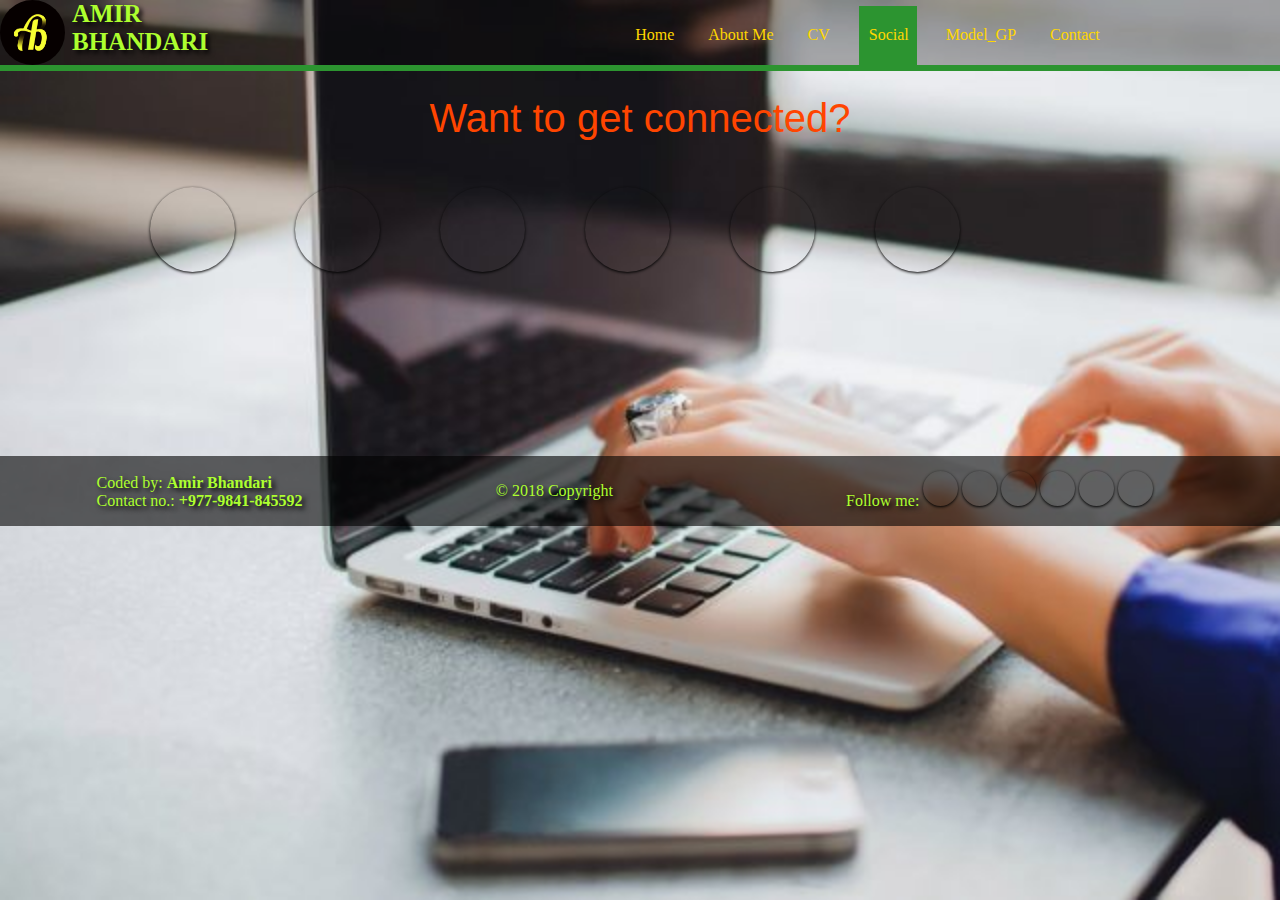
<file: social.html>
<!DOCTYPE html>
<html>
<head> 
<!-- <meta> tag will allow us to make responsive design -->
	<meta charset="utf-8">
	 <meta name="viewport" content="width=device-width, initial-scale=1.0">  
	<title>Social</title>
	<!-- <link> tag is used for linking with another HTML document and an external resource CSS stylesheets  -->
	<link rel="stylesheet" type="text/css" href="style.css">
	<link rel="stylesheet" type="text/css" href="http://code.ionicframework.com/ionicons/2.0.1/css/ionicons.min.css">
	<link rel="shortcut icon" type="image/png" href="images/fav.png">
</head>
<body class="socialbody">
<!-- <header> tag is used for introductory content. -->
	<header>
		<a href="index.html"> <img class="headerlogo" src="images/fav.png"> </a>
		<h5>AMIR <br>BHANDARI</h5>
			<nav>
		<!-- <ul> tag is used to create unordered lists.-->
			<ul class="menu">
				<li><a href="index.html">Home </a></li>
				<li><a href="about.html">About Me</a></li>
 				<li><a href="cv.html">CV</a></li>
				<li><a class="socialbox" href="social.html">Social</a></li>
				<li><a href="modelgp.html" target="_blank">Model_GP</a></li>
				<li><a href="contact.html">Contact</a></li>
			</ul>
		</nav>
	</header>
	<div class="bord"></div>
	<section>
		<div class="mark">Want to get connected? <br> </div>
		<ul class="ulsit">
			<li class="lisit"><a href="http://www.facebook.com/deitylad" target="_blank"><i class="ion-social-facebook"></i></a> </li>			
			<li class="lisit"><a href="https://www.instagram.com/kodex_kenner" target="_blank"><i class="ion-social-instagram"></i></a> </li>
			<li class="lisit"><a href="https://plus.google.com/111239801970114059286" target="_blank"><i class="ion-social-googleplus"></i></a> </li>
			<li class="lisit"><a href="https://www.twitter.com/m3_amirbh" target="_blank"><i class="ion-social-twitter"></i></a> </li>
			<li class="lisit"><a href="https://www.linkedin.com/in/amir-bhandari-79bb7315a/" target="_blank"><i class="ion-social-linkedin"></i></a> </li>
			<li class="lisit"><a href="https://github.com/mecoder01" target="_blank"><i class="ion-social-github"></i></a></li>

		</ul>
		</div>
	</section>
	<footer>
		<div class="code">
			<p>Coded by: <b>Amir Bhandari</b><br>	
			Contact no.:<b> +977-9841-845592</b>
		</div>
		<div class="cfoot">&copy; 2018 Copyright</div>
		
			<ul class="ulsite">Follow me:
			<li class="lisite"><a href="http://www.facebook.com/deitylad" target="_blank"><i class="ion-social-facebook"></i></a> </li>			
			<li class="lisite"><a href="https://www.instagram.com/kodex_kenner" target="_blank"><i class="ion-social-instagram"></i></a> </li>
			<li class="lisite"><a href="https://plus.google.com/111239801970114059286" target="_blank"><i class="ion-social-googleplus"></i></a> </li>
			<li class="lisite"><a href="https://www.twitter.com/m3_amirbh" target="_blank"><i class="ion-social-twitter"></i></a> </li>
			<li class="lisite"><a href="https://www.linkedin.com/in/amir-bhandari-79bb7315a/" target="_blank"><i class="ion-social-linkedin"></i></a> </li>
			<li class="lisite"><a href="https://github.com/mecoder01" target="_blank"><i class="ion-social-github"></i></a></li>

		</ul>
	</footer>
	</body>
	</html>
</file>
<file: style.css>
.indexbody{
	background-image: url(images/myhome.jpg);
	background-repeat: no-repeat;
	background-size: cover;
	margin: 0;
	padding: 0;
}
.aboutbody{
	background-image: url("images/aboute.jpg");
	background-repeat: no-repeat;
	background-attachment: fixed;
	background-size: cover;
	margin:0;
	padding: 0;
	
}
.cvbody{
	background-image: url("images/cvimg.jpg");
	background-repeat: no-repeat;
	background-attachment: fixed;
	background-size: cover;
	margin:0;
	padding: 0;
}
.socialbody{
	background-image: url("images/social.jpg");
	background-repeat: no-repeat;
	background-attachment: fixed;
	background-size: cover;
	margin:0;
	padding: 0;
}
.model_gpbody{
	background-image: url("images/modelimg.jpg");
	background-repeat: no-repeat;
	background-attachment: fixed;
	background-size: cover;
	margin:0;
	padding: 0;
}
.contactbody{
	background-image: url("images/contimg.jpg");
	background-repeat: no-repeat;
	background-attachment: fixed;
	background-size: cover;
	margin:0;
	padding: 0;
}



header {
	background-color: rgba(0, 0, 0, 0.3);
	color: white;
	display: flex;
	flex-direction: row;
	height: 65px;
}

h5{
	font-size: 25px;
	text-shadow: 3px 3px 5px black;
	margin:0;
	color: greenyellow;
}
.headerlogo{
	width: 65px;
	height: 65px;
	border-radius: 150px;
	animation-name: headlogo;
	margin-right: 7px;
	padding: 0;
}
@keyframes headlogo{
	0%{-webkit-animation-play-state: paused;}
    25%{-moz-animation-play-state: running;}
    50%{-o-animation-play-state: running;}
    100%{animation-play-state: paused;}
}

.menu{
	padding-top: 10px;
	padding-left: 420px;
}
.bord{
	background-color: #2C9430;
	height: 6px;
}

footer{
	color: white;
	margin-top: 12%;
	background-color: rgba(0, 0, 0, 0.6);
	display: flex; flex-direction: row;
	width: 100%;
}
.code{
	text-align: left;
	padding-top: 2px;
	margin: auto;
	color: greenyellow;
	text-shadow: 3px 3px 5px black;
}
.cfoot{
	text-align: center;
	margin:auto;
	color: greenyellow;
	text-shadow: 3px 3px 5px black;
}

.ulsite{
	list-style: none;
	padding-right: 30px;
	margin:auto;
	color: greenyellow;
	text-shadow: 3px 3px 5px black;
}
.lisite{
	display: inline-block;
	width: 35px;
	height: 35px;
	margin-right: 0px;
	box-shadow: 0px 1px 3px rgba(0,0,0);
	border-radius: 50px;
	position: relative;
	overflow: hidden;
	cursor: pointer;
}
.lisite a{
	color: #848181;
	font-size: 20px;
	position: absolute;
	top: 25%;
	left: 25%;
	right: 25%;
	bottom: 25%;
	transition: 0.4s;
}
.lisite:before{
	content: '';
	width: 100%;
	height: 100%;
	top: 100%;
	left: 0%;
	display: inline-block;
	position: absolute;
}
.lisite:nth-child(1):before{
	background-color: #3b5998;
}
.lisite:nth-child(2):before{
	background-color: #e4405f;
}
.lisite:nth-child(3):before{
	background-color: #d14836;
}
.lisite:nth-child(4):before{
	background-color: #55acee;
}
.lisite:nth-child(5):before{
	background-color: #007bb5;
}
.lisite:nth-child(6):before{
	background-color: #6cc644;
}
.lisite:hover:before{
	top:0%;
	transition: 0.3s;
}
.lisite:hover a{
	color: white;
}





/*index*/
h2{
	font-family: sans-serif;
	margin: 18% 0% 0% 60%;
	color: black;
}
span{
	font-size: 35px;
}
nav ul {
	display: inline;
	padding:2px;
	float: left;
}

nav ul li {
	display: inline-block;
	list-style-type: none;
	float: left;
	margin-right: 20px;
}

nav ul li a {
	color: gold;
	text-decoration:none;
	margin:2px;
	padding:5px;
}
nav ul li a:hover{
	background: #2C9430;
	border: none;
	border-radius: 15px;
}

.homebox{
	background-color: #2C9430;
	padding: 20px 8px 22px 10px;
}




/*about*/
.aboutsect{
	display: flex;
	flex-direction: column;
}
.picture{
	height: 450px;
	width: 450px;
	margin: 3px;
	border-style: all;
	border-radius: 800px ;
	border-style: double;
}
.picture:hover {
	width: 500px;
	height: 500px;
	border-radius: 800px;
	transition: width 2s;
	margin-left: 5px;
}

h3{
	color: maroon;
	text-shadow: 2px 2px yellow;
	font-size: xx-large;
}
.sentence{
	margin: 3px;
	padding: 3px;
	font-size: larger;
	font-family: sans-serif;
	color: black;
}
nav ul {
	display: inline;
	padding:2px;
	float: left;
}

nav ul li {
	display: inline-block;
	list-style-type: none;
	float: left;
	margin-right: 20px;
}

nav ul li a {
	color: gold;
	text-decoration:none;
	margin:2px;
	padding:5px;
}
nav ul li a:hover{
	background: #2C9430;
	border: none;
	border-radius: 15px;
}

.aboutbox{
	background-color: #2C9430;
	padding: 20px 8px 22px 10px;
}




/*cv*/
.cvsect {
	display: flex; 
	flex-direction: row;
	width: 100%;
	color: black;
	margin-top: 20px;
}
.profile{
	padding: 2%;
	margin: 2%;
	background-color: rgba(109, 158, 144, 0.4);
	border-radius:  15px;
}
.academic{
	padding: 2%;
	margin: 2%;	
	background-color: rgba(109, 158, 144, 0.4);
	border-radius:  15px;
}
.experience{
	padding: 2%;
	margin: 2%;
	background-color: rgba(109, 158, 144, 0.4);
	border-radius:  15px;
}
.interest{
	padding: 2%;
	margin: 2%;
	background-color: rgba(109, 158, 144, 0.4);
	border-radius:  15px;
}
.myprofile{
	display: block;
	list-style-type: none;
	margin:5px;
	padding: 5px;
}
nav ul {
	display: inline;
	padding:2px;
	float: left;
}
nav ul li {
	display: inline-block;
	list-style-type: none;
	float: left;
	margin-right: 20px;
}
nav ul li a {
	color: gold;
	text-decoration:none;
	margin:2px;
	padding:5px;
}
nav ul li a:hover{
	background: #2C9430;
	border: none;
	border-radius: 15px;
}

.cvbox{
	background-color: #2C9430;
	padding: 20px 8px 22px 10px;
}



/*social*/

nav ul {
	display: inline;
	padding:2px;
	float: left;
}

nav ul li {
	display: inline-block;
	list-style-type: none;
	float: left;
	margin-right: 20px;
}

nav ul li a {
	color: gold;;
	text-decoration:none;
	margin:2px;
	padding:5px;
}
nav ul li a:hover{
	background: #2C9430;
	border: none;
	border-radius: 15px;
}
.socialbox{
	background-color: #2C9430;
	padding: 20px 8px 22px 10px;
}
.mark{
	color: orangered;
	text-align: center;
	font-size: 40px;
	font-family: sans-serif;
	margin-top: 25px;
}
.ulsit{
	list-style: none;
	margin-left: 80px;
	display: flex;
	flex-direction: row;
}
.lisit{
	display: block;
	width: 75px;
	height: 75px;
	margin-bottom: 15px;
	box-shadow: 0px 1px 3px rgba(0,0,0);
	border-radius: 50px;
	position: relative;
	overflow: hidden;
	cursor: pointer;
	padding: 5px;
	margin: 30px;
}
.lisit a{
	color: #b8b8b8;
	font-size: 35px;
	position: absolute;
	top: 25%;
	left: 35%;
	right: 25%;
	bottom: 25%;
	transition: 0.4s;
}
.lisit:before{
	content: '';
	width: 100%;
	height: 100%;
	top: 100%;
	left: 0%;
	display: block;
	position: absolute;
}
.lisit:nth-child(1):before{
	background-color: #3b5998;
}
.lisit:nth-child(2):before{
	background-color: #e4405f;
}
.lisit:nth-child(3):before{
	background-color: #d14836;
}
.lisit:nth-child(4):before{
	background-color: #55acee;
}
.lisit:nth-child(5):before{
	background-color: #007bb5;
}
.lisit:nth-child(6):before{
	background-color: #6cc644;
}
.lisit:hover:before{
	top:0%;
	transition: 0.3s;
}
.lisit:hover a{
	color: white;
}



/*contact*/
.contactsect {
	text-align: left;
	color: white;
}
fieldset{
	text-align: center;
	display: block;
	float: left;
	padding: 20px;
}
.gmap{
	float: right;
	padding: 5px;
}
nav ul {
	display: inline;
	padding:2px;
	float: left;
}

nav ul li {
	display: inline-block;
	list-style-type: none;
	float: left;
	margin-right: 20px;
}

nav ul li a {
	color: gold;
	text-decoration:none;
	margin:2px;
	padding:5px;
}
nav ul li a:hover{
	background: #2C9430;
	border: none;
	border-radius: 15px;
}

.contactbox{
	background-color: #2C9430;
	padding: 20px 8px 22px 10px;
}
</file>
